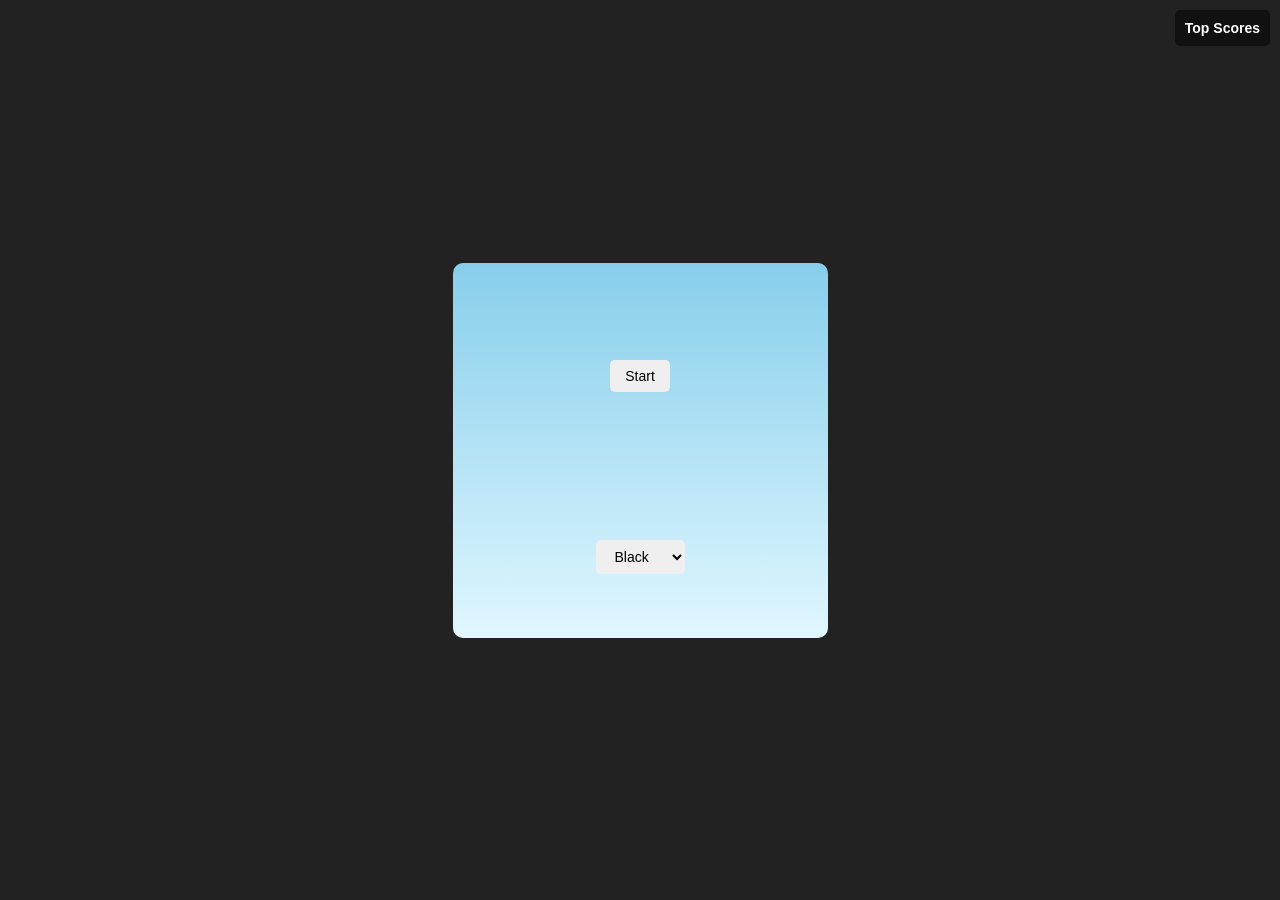
<file: gam.html>
<!DOCTYPE html>
<html lang="en">
<head>
<meta charset="UTF-8">
<title>Stick Hero Ultimate+</title>

<style>
body {
  margin: 0;
  background: #222;
  display: flex;
  justify-content: center;
  align-items: center;
  height: 100vh;
  font-family: Arial;
  touch-action: none;
  color: white;
}

canvas {
  background: linear-gradient(#87CEEB, #e0f7ff);
  border-radius: 10px;
}

button, select {
  position: absolute;
  padding: 8px 15px;
  font-size: 14px;
  border: none;
  border-radius: 5px;
}

#startBtn { top: 40%; }
#restartBtn { top: 50%; display:none; }

#skinSelect {
  top: 60%;
}

#leaderboard {
  position: absolute;
  right: 10px;
  top: 10px;
  font-size: 14px;
  background: rgba(0,0,0,0.5);
  padding: 10px;
  border-radius: 5px;
}
</style>
</head>

<body>

<canvas id="gameCanvas" width="375" height="375"></canvas>

<button id="startBtn">Start</button>
<button id="restartBtn">Restart</button>

<select id="skinSelect">
  <option value="black">Black</option>
  <option value="red">Red</option>
  <option value="blue">Blue</option>
  <option value="green">Green</option>
</select>

<div id="leaderboard"></div>

<script>
// ===== CONFIG =====
const canvas = document.getElementById("gameCanvas");
const ctx = canvas.getContext("2d");

const startBtn = document.getElementById("startBtn");
const restartBtn = document.getElementById("restartBtn");
const skinSelect = document.getElementById("skinSelect");
const leaderboardDiv = document.getElementById("leaderboard");

const width = 375;
const height = 375;
const platformHeight = 100;

// ===== STATE =====
let phase = "start";
let heroX = 50, heroY = 0;
let sceneOffset = 0;

let platforms = [];
let sticks = [];
let score = 0;
let step = 0;
let heroColor = "black";

// leaderboard
let scores = JSON.parse(localStorage.getItem("scores")) || [];

// ===== INIT =====
function setupGame() {
  heroX = 50;
  heroY = 0;
  sceneOffset = 0;
  score = 0;
  step = 0;

  platforms = [
    { x: 50, w: 50 },
    { x: 200, w: 60 }
  ];

  sticks = [
    { x: platforms[0].x + platforms[0].w, length: 0, rotation: 0 }
  ];
}

// ===== LEADERBOARD =====
function updateLeaderboard() {
  leaderboardDiv.innerHTML = "<b>Top Scores</b><br>";
  scores.slice(0,5).forEach((s,i)=>{
    leaderboardDiv.innerHTML += `${i+1}. ${s}<br>`;
  });
}

// ===== SAVE SCORE =====
function saveScore() {
  scores.push(score);
  scores.sort((a,b)=>b-a);
  scores = scores.slice(0,5);
  localStorage.setItem("scores", JSON.stringify(scores));
  updateLeaderboard();
}

// ===== START =====
startBtn.onclick = () => {
  startBtn.style.display = "none";
  phase = "waiting";
  setupGame();
};

restartBtn.onclick = () => {
  restartBtn.style.display = "none";
  phase = "waiting";
  setupGame();
};

// ===== SKIN =====
skinSelect.onchange = () => {
  heroColor = skinSelect.value;
};

// ===== LOOP =====
function loop() {
  update();
  draw();
  requestAnimationFrame(loop);
}

// ===== UPDATE =====
function update() {
  if (phase === "start" || phase === "gameover") return;

  let stick = sticks[sticks.length - 1];

  if (phase === "stretching") stick.length += 3;

  if (phase === "turning") {
    if (stick.rotation < 90) stick.rotation += 5;
    else phase = "walking";
  }

  if (phase === "walking") {
    heroX += 2;
    step += 0.2;

    let target = platforms[1];

    if (heroX > stick.x + stick.length) phase = "falling";

    if (heroX > target.x && heroX < target.x + target.w) {
      score++;
      nextPlatform();
    }
  }

  if (phase === "falling") {
    heroY += 5;
    if (heroY > height) {
      phase = "gameover";
      restartBtn.style.display = "block";
      saveScore();
    }
  }
}

// ===== NEXT =====
function nextPlatform() {
  sceneOffset += 120;

  platforms.shift();

  let newX = platforms[0].x + 100 + Math.random() * 120;
  let newW = 30 + Math.random() * 50;

  platforms.push({ x: newX, w: newW });

  sticks.push({
    x: platforms[0].x + platforms[0].w,
    length: 0,
    rotation: 0
  });

  heroX = platforms[0].x + platforms[0].w - 10;
  phase = "waiting";
}

// ===== DRAW =====
function draw() {
  ctx.clearRect(0, 0, width, height);

  // platforms
  ctx.fillStyle = "#000";
  platforms.forEach(p => {
    ctx.fillRect(p.x - sceneOffset, height - platformHeight, p.w, platformHeight);
  });

  // stick
  let stick = sticks[sticks.length - 1];
  ctx.save();
  ctx.translate(stick.x - sceneOffset, height - platformHeight);
  ctx.rotate((stick.rotation * Math.PI) / 180);
  ctx.fillRect(0, -stick.length, 5, stick.length);
  ctx.restore();

  drawHero();

  ctx.fillStyle = "black";
  ctx.fillText("Score: " + score, 10, 20);

  if (phase === "start") ctx.fillText("Stick Hero", 130, 150);
  if (phase === "gameover") ctx.fillText("Game Over", 120, 150);
}

// ===== HERO =====
function drawHero() {
  const x = heroX - sceneOffset;
  const y = height - platformHeight + heroY;

  ctx.save();
  ctx.translate(x, y);

  ctx.strokeStyle = heroColor;
  ctx.fillStyle = heroColor;
  ctx.lineWidth = 3;

  ctx.beginPath();
  ctx.moveTo(10, -20);
  ctx.lineTo(10, -5);
  ctx.stroke();

  ctx.beginPath();
  ctx.arc(10, -25, 5, 0, Math.PI * 2);
  ctx.fill();

  let swing = Math.sin(step) * 5;

  ctx.beginPath();
  ctx.moveTo(10, -5);
  ctx.lineTo(10 - 5 + swing, 5);
  ctx.moveTo(10, -5);
  ctx.lineTo(10 + 5 - swing, 5);
  ctx.stroke();

  ctx.beginPath();
  ctx.moveTo(10, -15);
  ctx.lineTo(10 - 5 - swing, -10);
  ctx.moveTo(10, -15);
  ctx.lineTo(10 + 5 + swing, -10);
  ctx.stroke();

  ctx.restore();
}

// ===== CONTROLS =====
function startAction() {
  if (phase === "waiting") phase = "stretching";
}
function endAction() {
  if (phase === "stretching") phase = "turning";
}

window.addEventListener("mousedown", startAction);
window.addEventListener("mouseup", endAction);

window.addEventListener("touchstart", e => {
  e.preventDefault();
  startAction();
});
window.addEventListener("touchend", e => {
  e.preventDefault();
  endAction();
});

// ===== START =====
updateLeaderboard();
loop();

</script>
</body>
</html>
</file>
